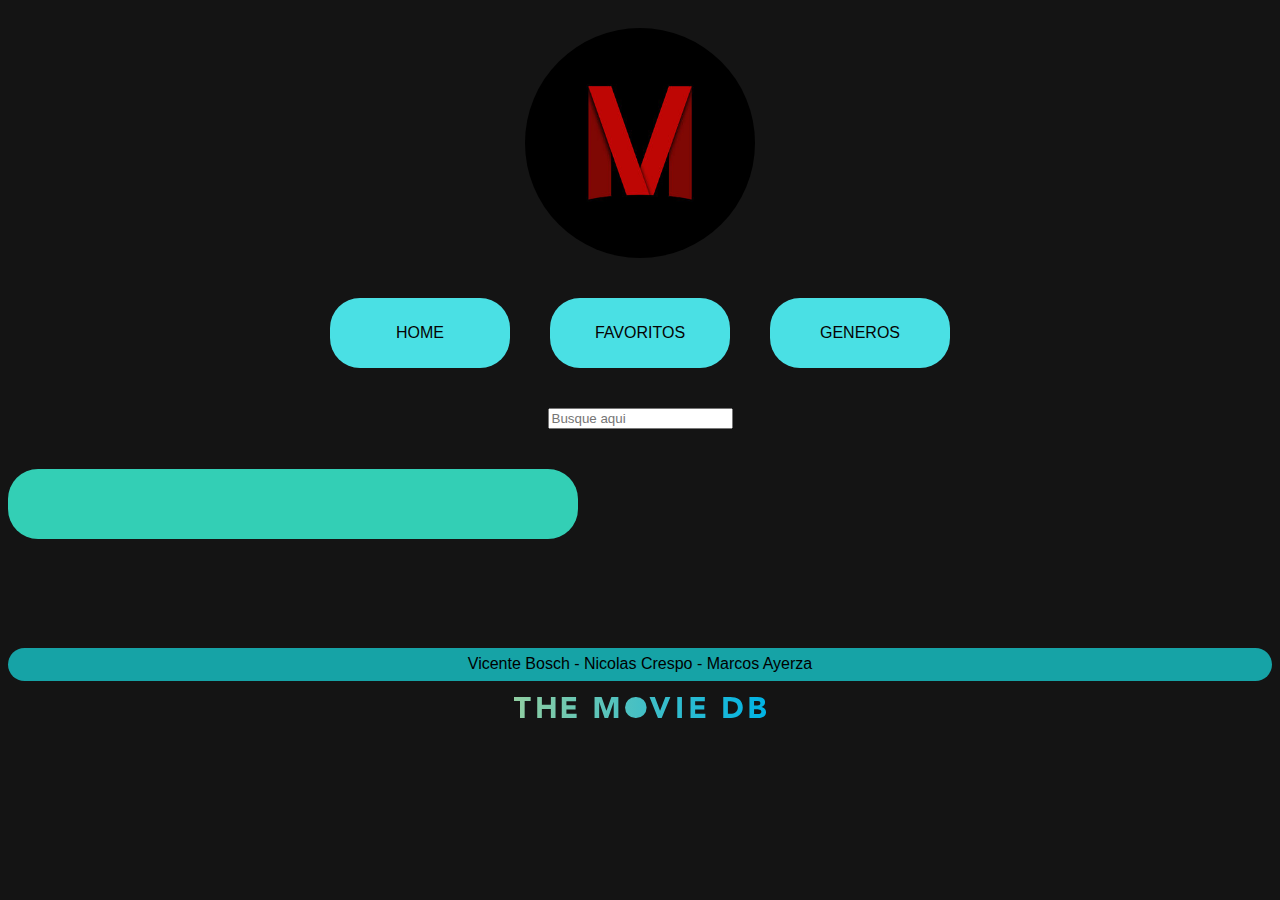
<file: busqueda.html>
<!DOCTYPE html>
<html lang="en">

<head>
    <meta charset="UTF-8">
    <meta name="viewport" content="width=device-width, initial-scale=1.0">
    <title>Document</title>
    <link rel="stylesheet" href="./css/style.css">
    
</head>

<body class="fondo">
    <header>
        <section class="header">
            <article class="ubicacionLogo">
                <img class="logo" src="./img/logo.jpeg" alt="logo">
            </article>


            <nav class="navegacion">
                <ul class="nav-ul">
                    <li class="menu"> <a href="./home.html">HOME</a></li>
                    <li class="menu"> <a href="./favoritos.html">FAVORITOS</a></li>
                    <li class="menu"> <a href="./genero.html">GENEROS</a></li>
                </ul>
            </nav>

            <article class="barra">
                <form class="form" action="busqueda.html" method="get">
                    <div>
                        <input type="text" name="b" value="" placeholder="Busque aqui">
                    </div>

                </form>
            </article>

        </section>
    </header>
    <main>
        <h3 class="menuBusqueda" id = "menuBusqueda"></h3>
       <section class="estructuraSearch ">
        <div class="grupo1" id = "areaResultados">
        </section>

            
        </div>


    </main>
    <footer>

        <section>
            <article class="nav-ul cajaPadreFooter">
                <p class="footer">Vicente Bosch - Nicolas Crespo - Marcos Ayerza</p>
                <img class="logoApi" src="./img/blue_long_1-8ba2ac31f354005783fab473602c34c3f4fd207150182061e425d366e4f34596.svg" alt="">
            </article>
            
        </section>
    </footer>

    <script src="./archivos_js/search-results.js"></script>
</body>

</html>
</file>
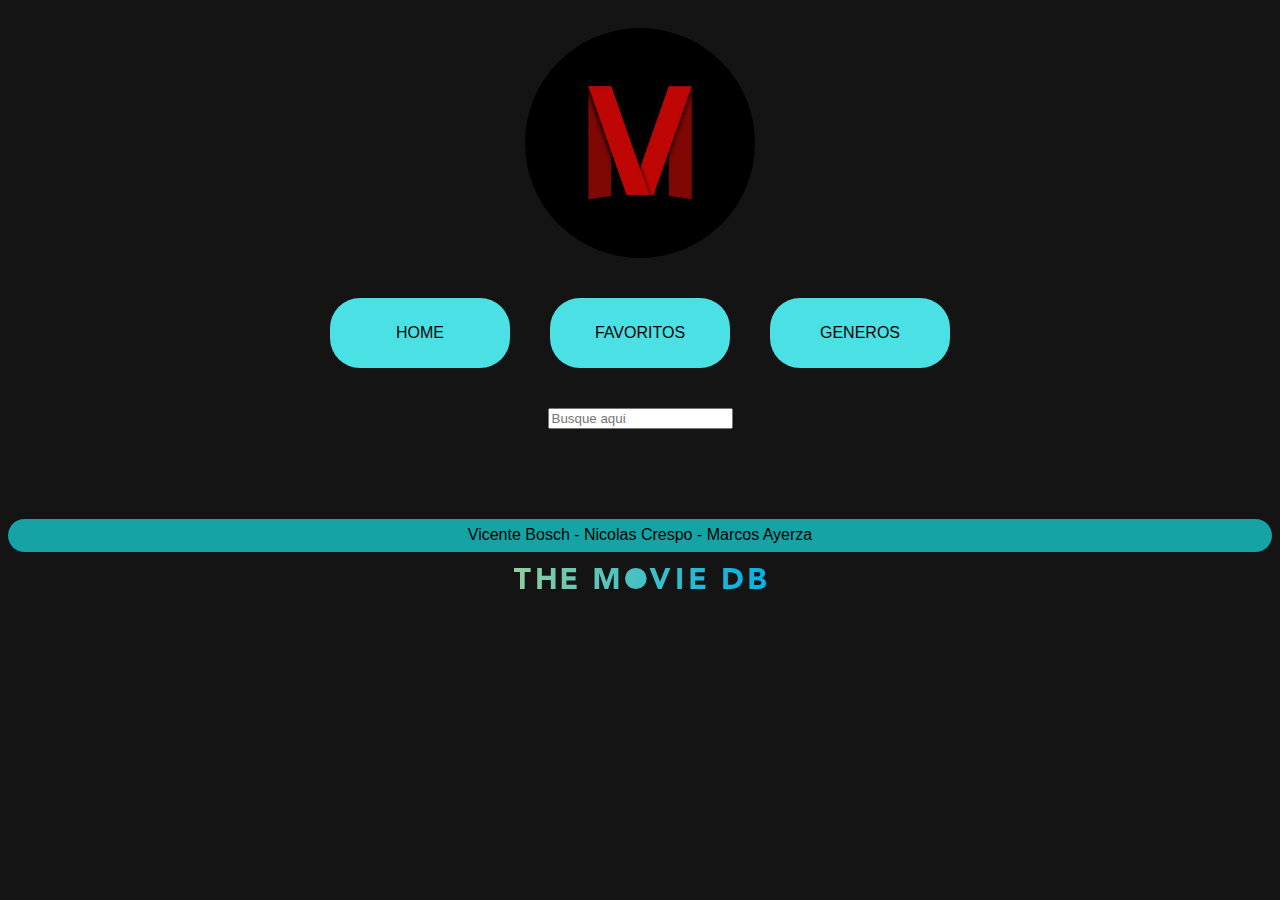
<file: detalleGenero.html>
<!DOCTYPE html>
<html lang="en">

<head>
    <meta charset="UTF-8">
    <meta name="viewport" content="width=device-width, initial-scale=1.0">
    <title>Document</title>
    <link rel="stylesheet" href="./css/style.css">

</head>

<body class="fondo">
    <header>
        <section class="header">
            <article class="ubicacionLogo">
                <img class="logo" src="./img/logo.jpeg" alt="logo">
            </article>


            <nav class="navegacion">
                <ul class="nav-ul">
                    <li class="menu"> <a href="./home.html">HOME</a></li>
                    <li class="menu"> <a href="./favoritos.html">FAVORITOS</a></li>
                    <li class="menu"> <a href="./genero.html">GENEROS</a></li>
                </ul>
            </nav>

            <article class="barra">
                <form class="form" action="busqueda.html" method="get">
                    <div>
                        <input type="text" name="busqueda" value="" placeholder="Busque aqui">
                    </div>

                </form>
            </article>

        </section>
    </header>
    <main>

        
            <section class="hijo1" id="menuGenero">


            </section>
   



    </main>
    <footer>

        <section>
            <article class="nav-ul cajaPadreFooter">
                <p class="footer">Vicente Bosch - Nicolas Crespo - Marcos Ayerza</p>
                <img class="logoApi"
                    src="./img/blue_long_1-8ba2ac31f354005783fab473602c34c3f4fd207150182061e425d366e4f34596.svg" alt="">
            </article>

        </section>
    </footer>

    <script src="./archivos_js/detalleGenero.js"></script>
</body>

</html>
</file>
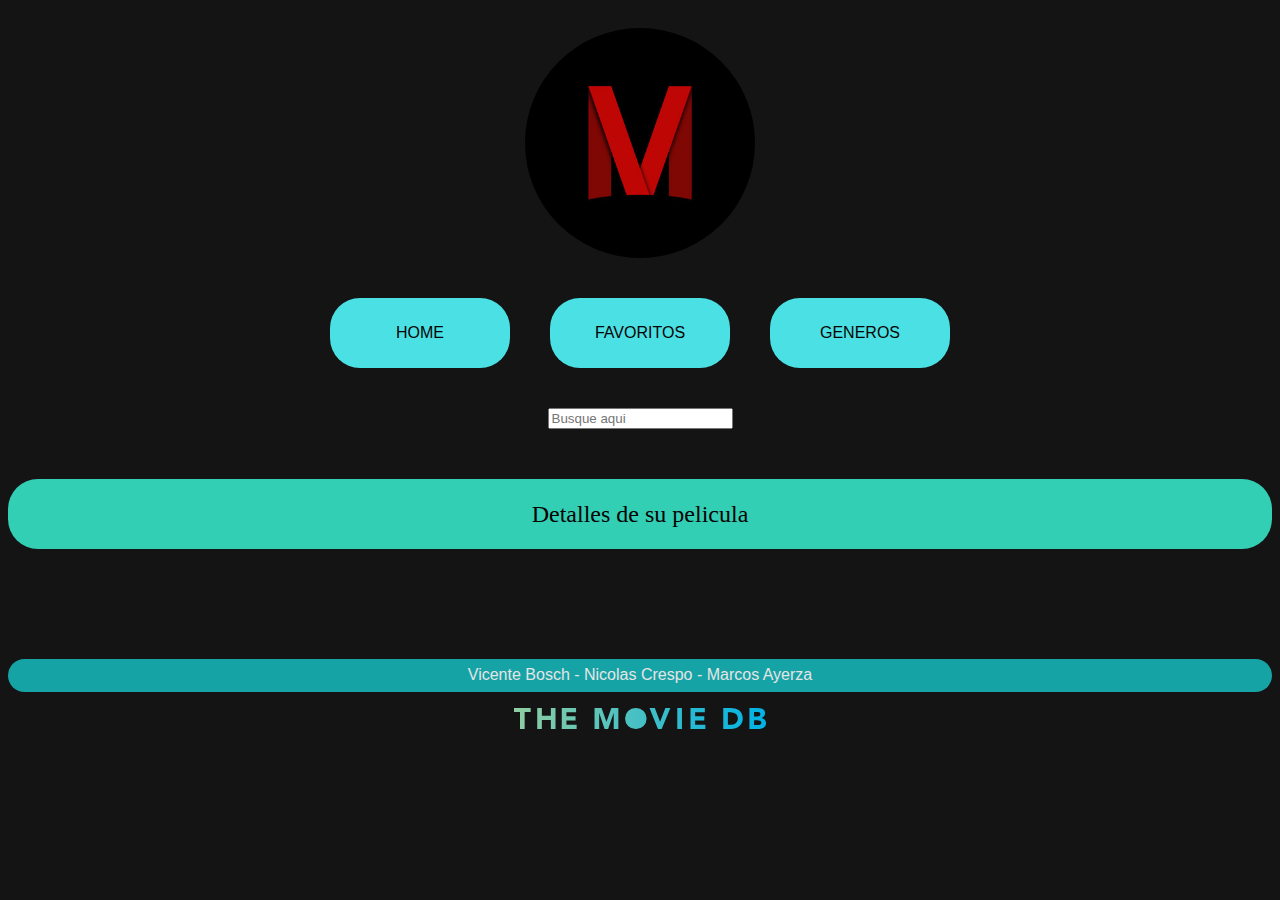
<file: detallePeliculas.html>
<!DOCTYPE html>
<html lang="en">

<head>
    <meta charset="UTF-8">
    <meta name="viewport" content="width=device-width, initial-scale=1.0">
    <title>Document</title>
    <link rel="stylesheet" href="./css/style.css">
 
</head>

<body class="estebody">
    <header>
        <section class="header">
            <article class="ubicacionLogo">
                <img class="logo" src="./img/logo.jpeg" alt="logo">
            </article>


            <nav class="navegacion">
                <ul class="nav-ul">
                    <li class="menu"> <a href="./home.html">HOME</a></li>
                    <li class="menu"> <a href="./favoritos.html">FAVORITOS</a></li>
                    <li class="menu"> <a href="./genero.html">GENEROS</a></li>
                </ul>
            </nav>

            <article class="barra">
                <form class="form" action="busqueda.html" method="get">
                    <div>
                        <input type="text" name="b" value="" placeholder="Busque aqui">
                    </div>

                </form>
            </article>

        </section>
    </header>
    <main>

        <h2 class="ajustes">Detalles de su pelicula</h2>

        <section class="toreto">
        </section>
    </main>
    <footer>

        <section>
            <article class="nav-ul cajaPadreFooter">
                <p class="footer">Vicente Bosch - Nicolas Crespo - Marcos Ayerza</p>
                <img class="logoApi" src="./img/blue_long_1-8ba2ac31f354005783fab473602c34c3f4fd207150182061e425d366e4f34596.svg" alt="">
            </article>
            
        </section>
    </footer>
    <script src="./archivos_js/detallePelicula.js"></script>
</body>

</html>
</file>
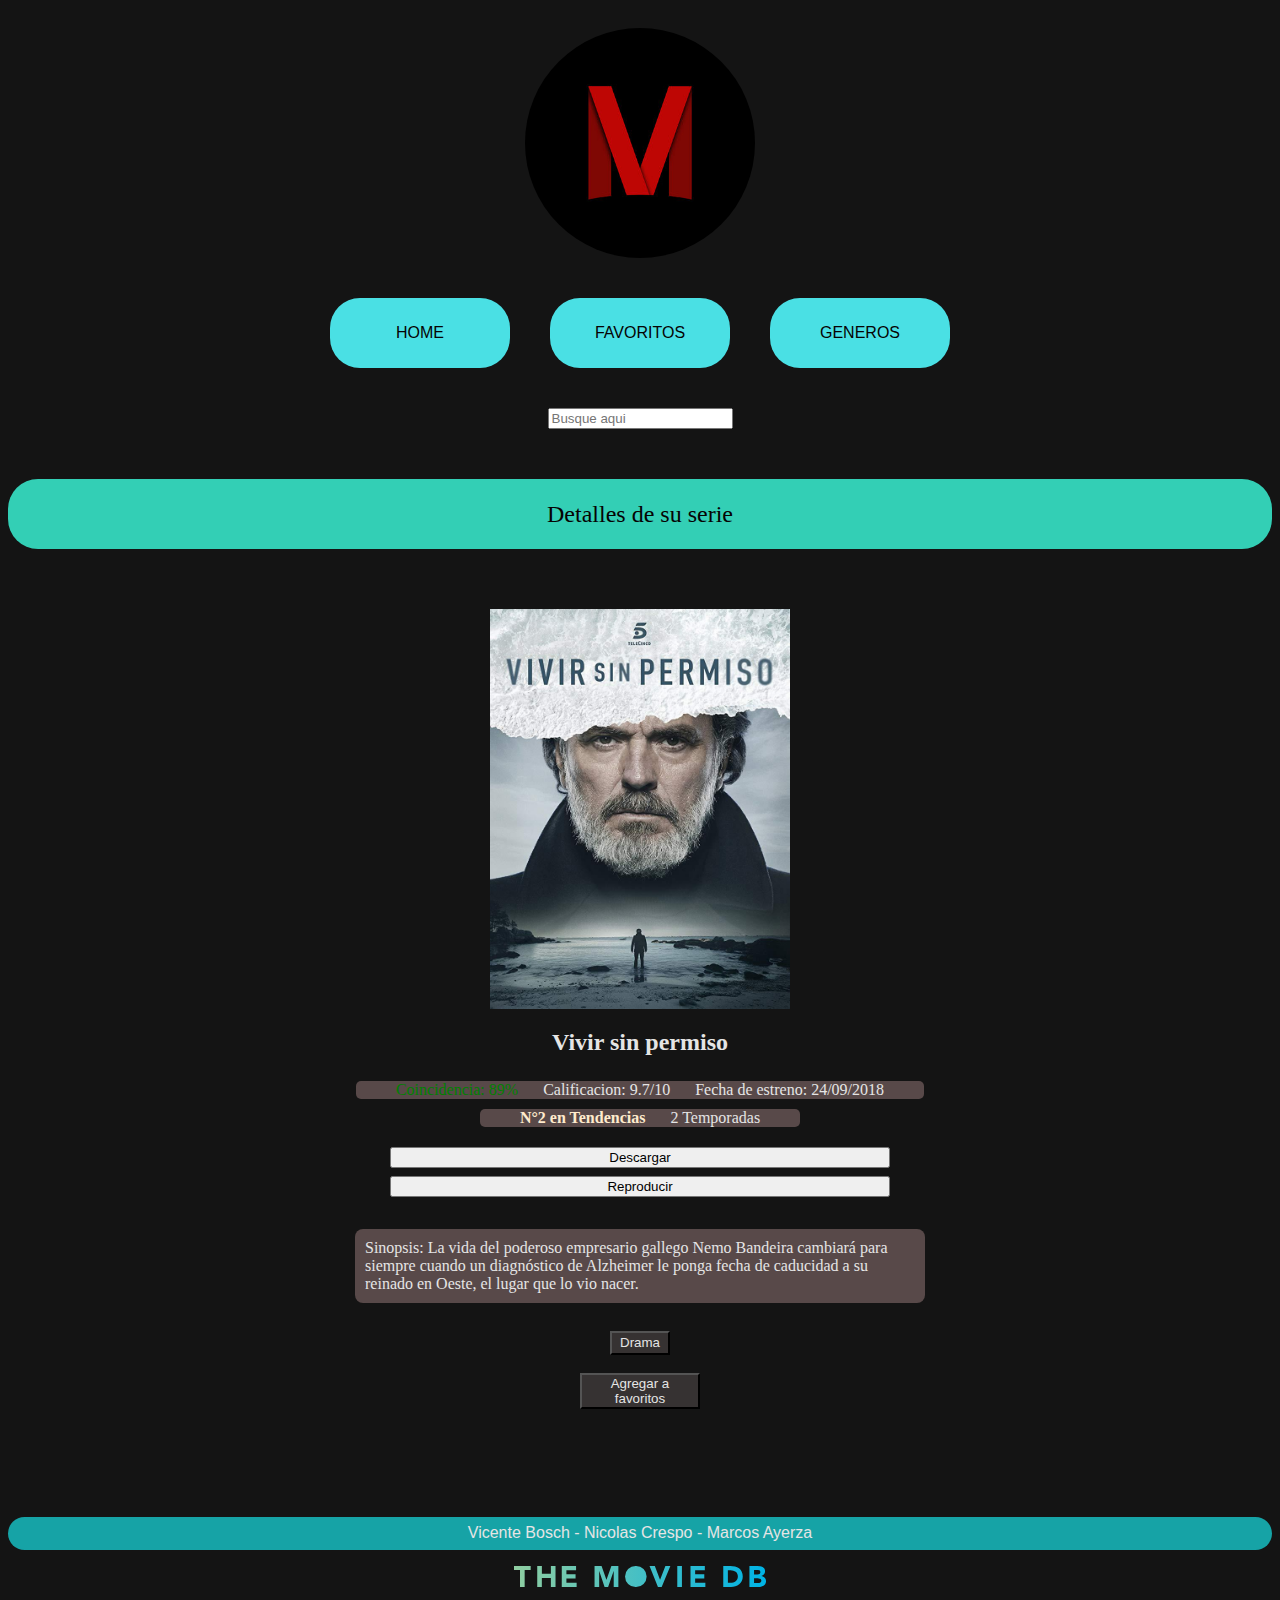
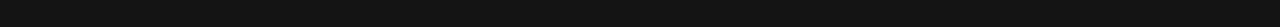
<file: detalleSeries.html>
<!DOCTYPE html>
<html lang="en">

<head>
    <meta charset="UTF-8">
    <meta name="viewport" content="width=device-width, initial-scale=1.0">
    <title>Document</title>
    <link rel="stylesheet" href="./css/style.css">
  
</head>

<body class="estebody">
    <header>
        <section class="header">
            <article class="ubicacionLogo">
                <img class="logo" src="./img/logo.jpeg" alt="logo">
            </article>


            <nav class="navegacion">
                <ul class="nav-ul">
                    <li class="menu"> <a href="./home.html">HOME</a></li>
                    <li class="menu"> <a href="./favoritos.html">FAVORITOS</a></li>
                    <li class="menu"> <a href="./genero.html">GENEROS</a></li>
                </ul>
            </nav>

            <article class="barra">
                <form class="form" action="busqueda.html" method="get">
                    <div>
                        <input type="text" name="b" value="" placeholder="Busque aqui">
                    </div>

                </form>
            </article>

        </section>
    </header>
    <main>

        <h2 class="ajustes">Detalles de su serie</h2>

        <section class="toreto">
            <article class="toreto2">
                <img class="toreto3" src="./img/Vivir_sin_permiso_Serie_de_TV-545657173-large.jpg">
                <h2 class="toreto 4">Vivir sin permiso</h2>
            </article>

            <article class="detalles">
                <ul class="parejo">
                    <li class="coin">Coincidencia: 89%</li>
                    <li>Calificacion: 9.7/10</li>
                    <li>Fecha de estreno: 24/09/2018</li>
                </ul>
            </article>
            <article class="ho">
                <ul class="parejo">
                    <li class="ten">N°2 en Tendencias</li>
                    <li>2 Temporadas</li>
                </ul>
            </article>
            <article class="arrab">
                <div class="des">
                    <button class="botones">Descargar</button>
                </div>
                <div class="rep">
                    <button class="botones">Reproducir</button>
                </div>
            </article>
            <article>
                <p class="sinop">Sinopsis: La vida del poderoso empresario gallego Nemo Bandeira cambiará para siempre
                    cuando un diagnóstico de Alzheimer le ponga fecha de caducidad a su reinado en Oeste, el lugar que
                    lo vio nacer.</p>
            </article>

            <a class="apa" href="detalleGenero.html#secciondrama" target="_blank"> <button
                    class="agregara">Drama</button> </a>


            <a class="apa" href="./favoritos.html" target="_blank"> <button class="agregarb" type="checkbox">Agregar a
                    favoritos</button></a>

        </section>
    </main>
    <footer>

        <section>
            <article class="nav-ul cajaPadreFooter">
                <p class="footer">Vicente Bosch - Nicolas Crespo - Marcos Ayerza</p>
                <img class="logoApi" src="./img/blue_long_1-8ba2ac31f354005783fab473602c34c3f4fd207150182061e425d366e4f34596.svg" alt="">
            </article>
            
        </section>
    </footer>
    <script src="./archivos_js/detalleSeries.js"></script>
</body>

</html>
</file>
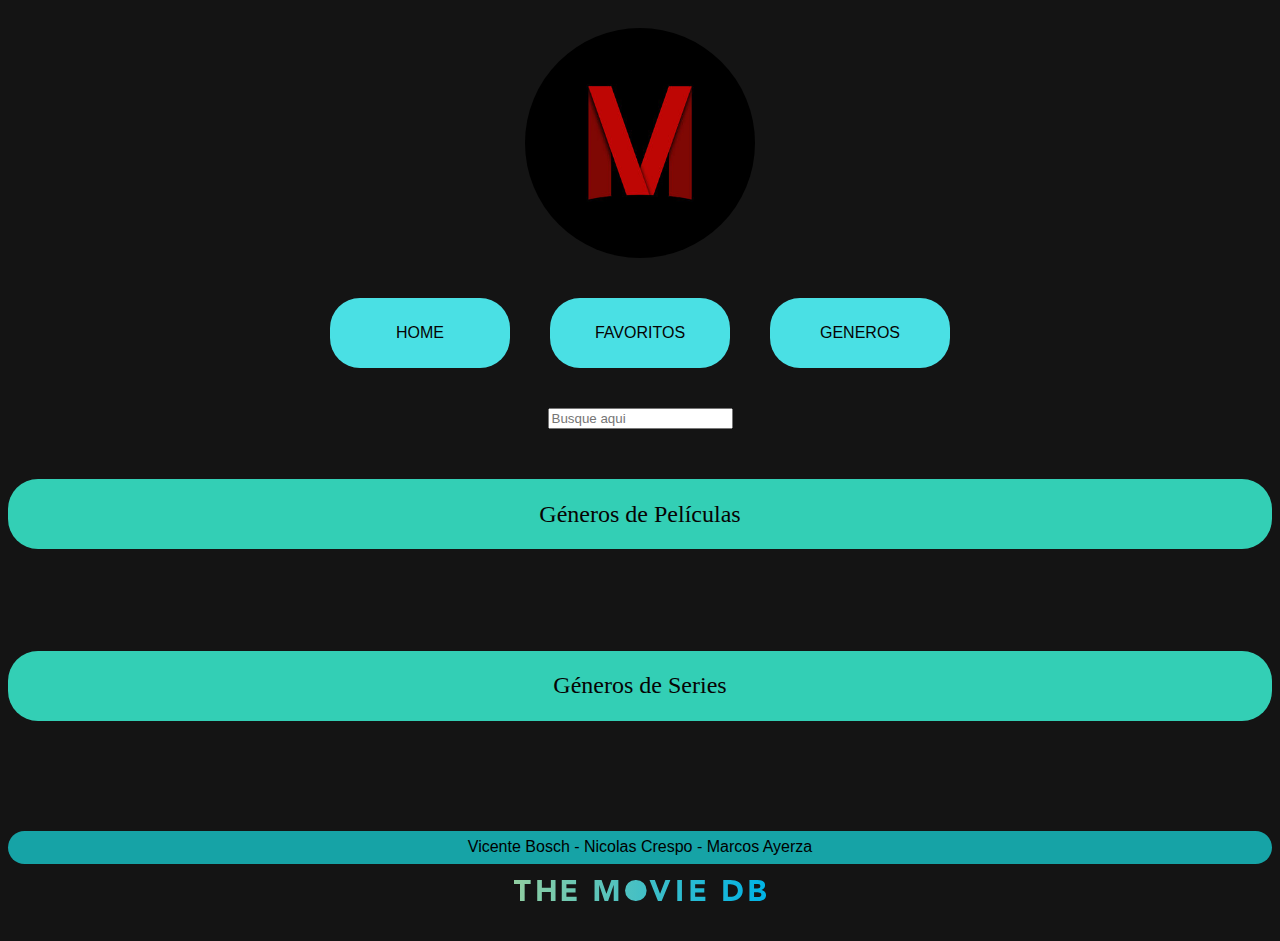
<file: genero.html>
<!DOCTYPE html>
<html lang="en">

<head>
    <meta charset="UTF-8">
    <meta name="viewport" content="width=device-width, initial-scale=1.0">
    <title>Document</title>
    <link rel="stylesheet" href="./css/style.css">
  
</head>

<body class="fondo">

    <header>
        <section class="header">
            <article class="ubicacionLogo">
                <img class="logo" src="./img/logo.jpeg" alt="logo">
            </article>


            <nav class="navegacion">
                <ul class="nav-ul">
                    <li class="menu"> <a href="./home.html">HOME</a></li>
                    <li class="menu"> <a href="./favoritos.html">FAVORITOS</a></li>
                    <li class="menu"> <a href="./genero.html">GENEROS</a></li>
                </ul>
            </nav>

            <article class="barra">
                <form class="form" action="busqueda.html" method="get">
                    <div>
                        <input type="text" name="b" value="" placeholder="Busque aqui">
                    </div>

                </form>
            </article>

        </section>
    </header>
    <main>

        <section class="grupo1 genero1" id="genero1">
            <h2 class="ajustes">Géneros de Películas</h2>
            <ul class="lista-generos" id="lista-generos1">
                
            </ul>
        </section>
    
        <section class="grupo genero2" id="genero2">
            <h2 class="ajustes">Géneros de Series</h2>
            <ul class="lista-generos" id="lista-generos2">
               
            </ul>
        </section>
    </main>
    <footer>

        <section>
            <article class="nav-ul cajaPadreFooter">
                <p class="footer">Vicente Bosch - Nicolas Crespo - Marcos Ayerza</p>
                <img class="logoApi" src="./img/blue_long_1-8ba2ac31f354005783fab473602c34c3f4fd207150182061e425d366e4f34596.svg" alt="">
            </article>
            
        </section>
    </footer>
<script src="./archivos_js/generos.js"></script>
</body>

</html>
</file>
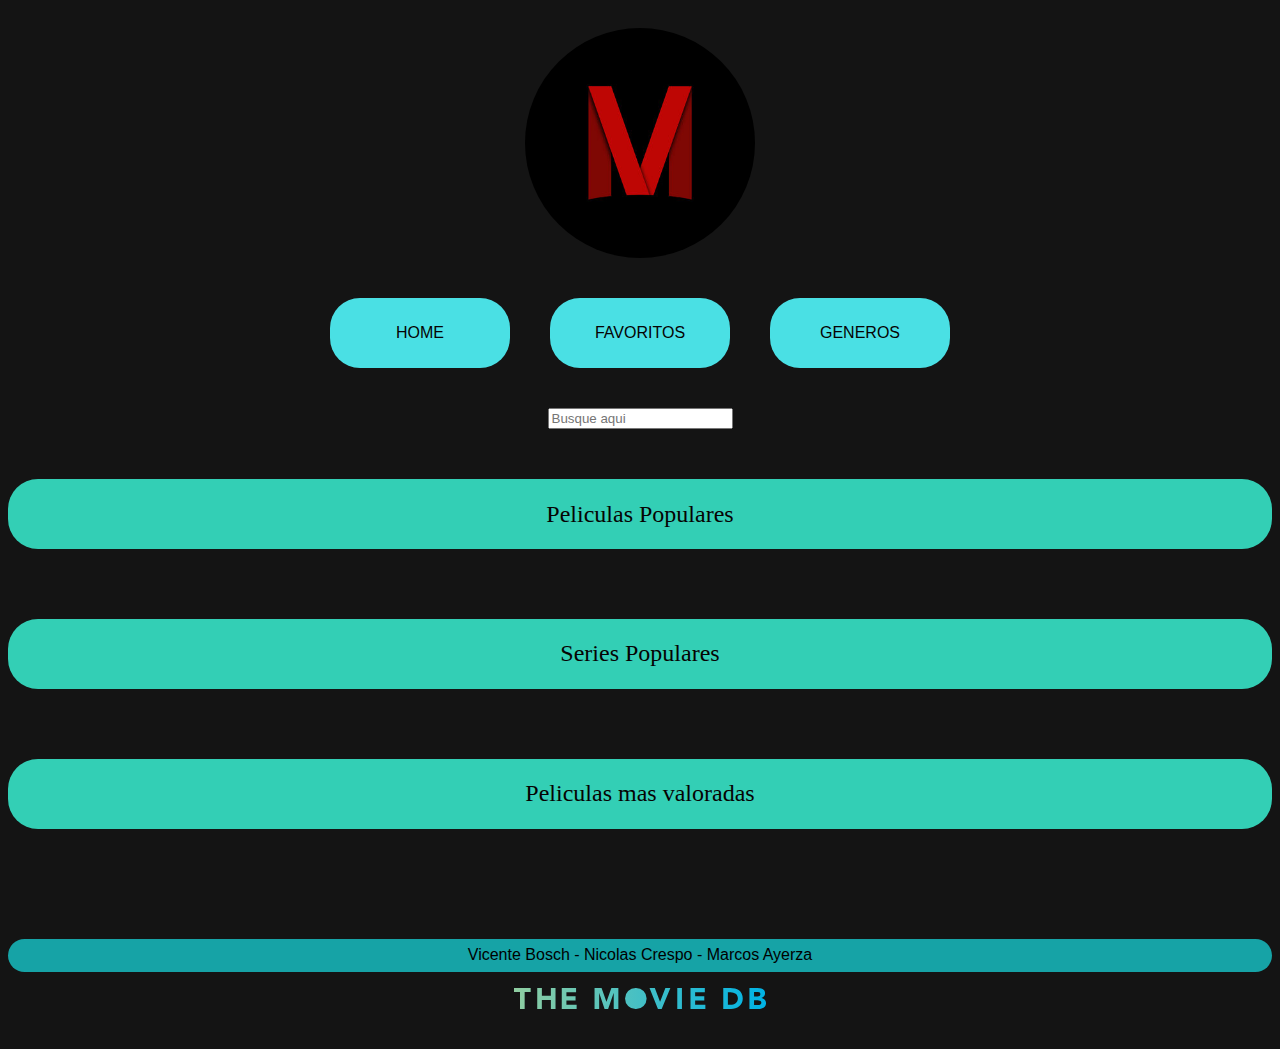
<file: home.html>
<!DOCTYPE html>
<html lang="en">

<head>
    <meta charset="UTF-8">
    <meta name="viewport" content="width=device-width, initial-scale=1.0">
    <title>Document</title>
    <link rel="stylesheet" href="./css/style.css">

</head>

<body class="fondo">
    <header>
        <section class="header">
            <article class="ubicacionLogo">
                <img class="logo" src="./img/logo.jpeg" alt="logo">
            </article>


            <nav class="navegacion">
                <ul class="nav-ul">
                    <li class="menu"> <a href="./home.html">HOME </a></li>
                    <li class="menu"> <a href="./favoritos.html">FAVORITOS</a></li>
                    <li class="menu"> <a href="./genero.html">GENEROS</a></li>
                </ul>
            </nav>

            <article class="barra" id = "resultadosBusqueda">
                <form class="form" action="busqueda.html" method="get">
                    <div>
                        <input type="" name="b" value="" placeholder="Busque aqui">
                    </div>

                </form>
            </article>

        </section>
    </header>

    <main>

        <section class="grupo1">
            <h2 class="ajustes">Peliculas Populares</h2>

            <div class="hijo1" id = "peliculasCalificadas">
                
            </div>
        </section>
        <section class="grupo2">
            <h2 class="ajustes">Series Populares</h2>

            <div class="hijo2" id = "seriesCalificadas">
            </div>
        </section>
        <section class="grupo3">
            <h2 class="ajustes">Peliculas mas valoradas</h2>

            <div class="hijo3" id = "peliculasValoradas">
                
            </div>
        </section>


    </main>
    <footer>

        <section>
            <article class="nav-ul cajaPadreFooter">
                <p class="footer">Vicente Bosch - Nicolas Crespo - Marcos Ayerza</p>
                <img class="logoApi" src="./img/blue_long_1-8ba2ac31f354005783fab473602c34c3f4fd207150182061e425d366e4f34596.svg" alt="">
            </article>
            
        </section>
    </footer>


<script src="./archivos_js/home.js"></script>

</body>

</html>
</file>
<file: css/style.css>
html {
    font-family: Verdana;
    background-color: #141414;
}


/*creando el header*/

.logo {
    margin-top: 20px;
    border-radius: 150px;
    width: 230px;
}

.ubicacionLogo {
    display: flex;
    justify-content: center;
    align-items: center;
}

.navegacion {
    margin-bottom: 40px;
}

.nav-ul {
    list-style: none;
    padding: 0;
    margin: 0;
    display: flex;
    margin-top: 40px;
    margin-bottom: 40px;
    justify-content: center;
    font-family: Arial, sans-serif;
}

.menu {
    margin: 0 20px;
    background-color: #4AE0E4;
    height: 70px;
    width: 180px;
    display: flex;
    justify-content: center;
    align-items: center;
    border-radius: 30px;
}

.genero {
    margin-top: 100px;
    margin: 0 20px;
    background-color: #4AE0E4;
    height: 70px;
    width: 180px;
    display: flex;
    justify-content: center;
    align-items: center;
    border-radius: 30px;
}

/*ASPECTOS GENERALES DE LA PAGINA*/

.imagenes {
    object-fit: contain;
    width: 200px;
    height: 350px;
    max-height: 300px;
    border-radius: 10px; 
}

.menu a {
    text-decoration: none;
    color: #060303;
}

.barra {
    display: flex;
    justify-content: center;
}

.footer {

    height: 70px;
    width: 100%;
    display: flex;
    justify-content: center;
    align-items: center;
    border-radius: 30px;
    margin-top: 50px;
    background-color: #16A3A6;
}

.cajaPadreFooter {
    display: flex;
    flex-direction: column;
    height: 120px;
    width: 100%;
    align-items: center;


}

.logoApi {
    max-width: 20%;
    height: auto;
    align-items: center;
    justify-content: center;
}

.tituloRecomendaciones{

    font-size: 14px;
    color: white;
    text-decoration: none;
    font-family: Verdana ;
}

/*ajustando formatos de subtitulos*/
.ajustes {
    background-color: #33CFB5;
    height: 70px;
    width: 100%;
    display: flex;
    justify-content: center;
    align-items: center;
    border-radius: 30px;
    font-family: Verdana;
    font-weight: 500;
    margin-top: 50px;
    color: #060303;
}

/*Contenedor padre de las imagenes*/
.hijo1 {

    display: flex;
    flex-direction: row;
    flex-wrap: wrap;
    justify-content: center;
    height: auto;

}

.hijo2 {

    display: flex;
    flex-direction: row;
    flex-wrap: wrap;
    justify-content: center;

}

.hijo3 {

    display: flex;
    flex-direction: row;
    flex-wrap: wrap;
    justify-content: center;

}




.texto {
    list-style: none;
    display: flex;
    margin-top: 0px;
    margin-bottom: 0px;
    justify-content: center;
    font-family: Verdana;
    color: #e5e5e5;
    overflow: auto;
    max-height: 50px;
}

.titulo {
    list-style: none;
    display: flex;
    margin-top: 0px;
    margin-bottom: 0px;
    justify-content: center;
    font-family: Verdana;
    color: #e5e5e5;
    text-align: center;
}



/*GENEROS*/
.separando a {
    margin: 40px;
    color: #e5e5e5;
    text-decoration: none;
    font-size: 22px;
    margin: 65px;
    margin-top: 40px;
    
}

.separandoGeneros a {
   
    color: black;
    text-decoration: none;
    font-size: 15px;
    list-style: none;
    font-family: Verdana;
    font-weight: 500;
}
.separandoGeneros  {
    margin-top: 30px;
    background-color: #88e0bc;
    height: 30px;
    width: 200px;
    display: flex;
    justify-content: center;
    align-items: center;
    border-radius: 30px;
    display: flex;
    flex-direction: column;
    flex-wrap: wrap;
    
    
    
    
    
}

.genero1 {
    display: flex;
    flex-direction: column;

}

.lista-generos {
    display: flex;
    justify-content: space-evenly;
    align-items: center;
    flex-direction: row;
    flex-wrap: wrap;
}


/* DETALLE GENEROS*/
/* Titulos*/
.ajustes1 {
    background-color: #6AC9EA;
    height: 80px;
    width: 100%;
    display: flex;
    justify-content: center;
    align-items: center;
    border-radius: 30px;
    font-family: Verdana;
    margin-bottom: 10px;
}

/*separando los elementos de la lista de generos*/
.card {
    padding: 15px;
    display: flex;
    justify-content: center;
    flex-direction: column;
    align-items: center;
    width: 200px;

}


/*DETALLE PELICULA*/
.subtitulo {
    background-color: #33CFB5;
    height: 70px;
    width: 30%;
    display: flex;
    justify-content: center;
    align-items: center;
    border-radius: 30px;
    font-family: Verdana;
    font-weight: 500;
    margin-top: 50px;
}

.toreto {
    display: flex;
    justify-content: center;
    align-items: center;
    flex-direction: column;

    border-radius: 70px solid;
}

.toreto2 {
    display: flex;
    border-radius: 30px black;
    flex-direction: column;
    align-items: center;
    justify-content: center;
}

.cal {
    display: flex;
}

.estebody {
    color: #e5e5e5;
}

.parejo {

    display: flex;
    flex-direction: row;
    gap: 25px;
    text-decoration: none;
    background-color: rgb(88, 73, 73);
    margin: 5px;
    list-style: none;
    border-radius: 5px;
    padding-right: 40px;
    align-items: center;
    justify-content: center;
}

.coin {
    color: green;
}

.ten {
    display: flex;
    font-weight: bold;
    color: blanchedalmond;
}

.sinop {

    border-radius: 8px;
    background-color: rgb(88, 73, 73);
    width: 550px;
    padding: 10px;
    margin: 28px;
}

.sinopsisPadre {
    display: flex;
    align-items: center;
    justify-content: center;
}

.botones {
    margin: 4px;
    width: 500px;
    display: flex;
    justify-content: center;
    align-items: center;
}

.des {
    display: flex;
    align-items: center;
    justify-content: center;
}

.rep {
    display: flex;
    align-items: center;
    justify-content: center;
}

.recom {
    display: flex;
    align-items: center;
    justify-content: center;
}

.arrab {
    display: flex;
    flex-direction: column;
    margin-top: 11px;
    justify-content: center;
    align-items: center;
}

.toreto3 {
    margin-top: 40px;
    width: 300px;
    height: 400px;
}

.toreto4 {
    font-weight: weight;
    font-family: 'Courier New', Courier, monospace;
}

.agregara {
    display: flex;
    width: 60px;
    display: flex;
    border-right-style: solid 12px black;
    border-bottom-style: solid 12px black;
    background-color: #363232;
    margin-bottom: 18px;
    height: 24px;
    color: #e5e5e5;
    justify-content: center;
    align-items: center;

}

.agregarb {
    display: flex;
    width: 120px;
    display: flex;
    border-right-style: solid 12px black;
    border-bottom-style: solid 12px black;
    background-color: #363232;
    margin-bottom: 18px;
    color: #e5e5e5;
    justify-content: center;
    align-items: center;

}

.apa {
    text-decoration: none;
    display: flex;
    justify-content: center;
    align-items: center;

}



/*Busqueda*/

.menuBusqueda {
    background-color: #33CFB5;
    height: 70px;
    width: 570px;
    display: flex;
    justify-content: center;
    align-items: center;
    border-radius: 30px;
    margin-top: 40px;
}

#areaResultados.grupo1{
    display: flex;
    flex-direction: row;
    justify-content: center;
    align-items: center;
    flex-wrap: wrap;
}

#oculto {
    display: none;
}

.fondo {
    background-color: #141414;
    
}


.pelisreco {
    display: flex;
    flex-direction: row;
    justify-content: center;
    align-items: center;
    border-radius: 30px;
    font-family: Verdana;
    font-weight: 500;
    margin-top: 50px;
    color: #060303;
    width: 80%; 
    margin: 0 auto; 
}

.hijo2 {
    margin: 10px; 
}

.hijo2 img {
    width: 100%; 
    height: auto; 
    object-fit: cover;
    border-radius: 10px; 
}
#contenedor-favoritos{
    display: flex;
    flex-direction: row;
    flex-wrap: wrap;
    align-items: center;
}
    





/*Haciendo la pagian responsive*/


/*media querys de telefono*/

@media (max-width: 420px) {
    .header {
        display: flex;
        flex-direction: column;

    }

    .logo {
        width: 100px;
    }

    .nav-ul {
        display: flex;
        flex-direction: column;
        justify-content: center;
        align-items: center;

    }

    .menu {
        margin-top: 15px;
    }

    .grupo1 {
        display: flex;
        flex-direction: column;
        justify-content: center;
        align-items: center;

    }

    #areaResultados {
        display: flex;
        flex-direction: column;
        justify-content: center;
        align-items: center;
    }

    .contenedorPadre {
        display: flex;
        flex-direction: column;
        justify-content: center;
        align-items: center;
    }

    .separando {
        margin-top: 15px;
    }

    .footer {
        width: 365px;
    }

    .ajustes {
        width: 365px;

    }

    .sinop {
        
        width: 60vw;
        height: 250px;
    }
    
    .arrab {
        width: 80vw;

    }

    .detalles {
        width: 80vw;
        height: 140px;
        margin-top: 5px;
        padding: 3px;


    }

    .ho {
        width: 80vw;
    }

    .parejo {
        display: flex;
        flex-wrap: wrap;
    }

    .botones {
        width: 75vw;
    }
}
</file>
